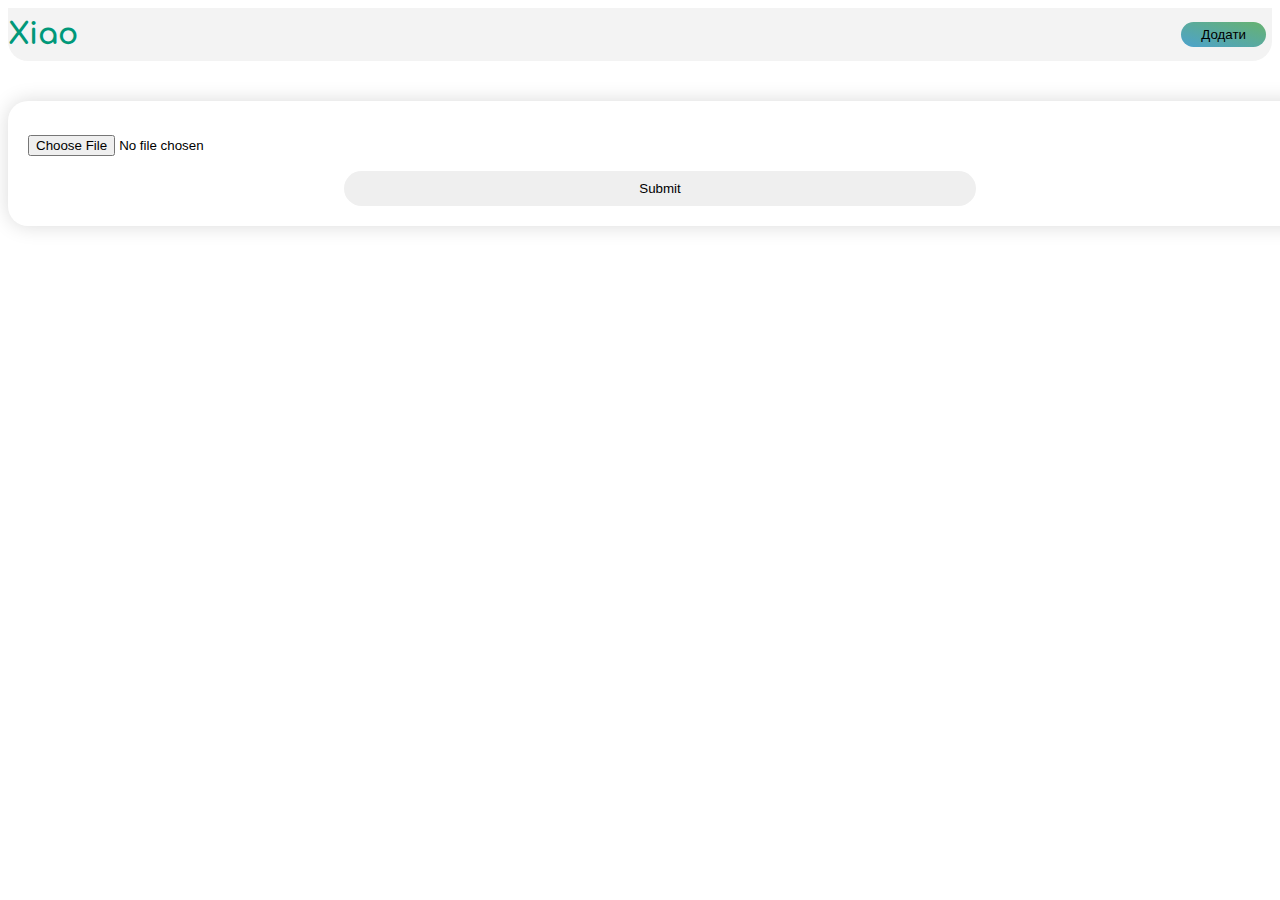
<file: templates/add.html>
<!DOCTYPE html>
<html lang="en">
<head>
    <meta charset="UTF-8">
    <link href="https://cdn.jsdelivr.net/npm/bootstrap@5.2.0-beta1/dist/css/bootstrap.min.css" rel="stylesheet" integrity="sha384-0evHe/X+R7YkIZDRvuzKMRqM+OrBnVFBL6DOitfPri4tjfHxaWutUpFmBp4vmVor" crossorigin="anonymous">
    <link rel="stylesheet" href="/static/css/styles.css">
    <link href="https://fonts.googleapis.com/css2?family=Acme&family=Comfortaa:wght@500&family=Klee+One:wght@600&display=swap" rel="stylesheet">
    <title>Add</title>
</head>
<body>
<nav class="container">
    <a class="logo" href="/">Xiao</a>
    <button>
    <a href="/add">
        <span>
            Додати
        </span>
    </a>
    </button>
</nav>

<div class="container">


    <form method="post" action="/upload" enctype="multipart/form-data">
        <p><input type="file" name="file"></p>
        <input class="button" type="submit" value="Submit">
    </form>


</div>

</body>
</html>
</file>
<file: static/css/styles.css>
html {
  min-height: 100vh;
}
.buttons {
  display: flex;
  flex-direction: row;
  align-items: center;
  position: relative;
  justify-content: left;
  margin-bottom: 40px;
}
.buttons button {
  border: none;
  background: none;
}
.buttons form {
  padding: 0;
  width: 100px;
  margin: 0;
  position: absolute;
  right: 0;
}
.buttons button > a {
  display: flex;
  justify-content: center;
  align-content: center;
  text-decoration: none;
  color: black;
  padding: 10px 20px;
  border-radius: 20px;
  font-family: sans-serif;
  align-self: center;
  background: linear-gradient(to left bottom, #67b26f, #4ca2cd);
}
.buttons button > a:hover {
  background: linear-gradient(to right top, #67b26f, #4ca2cd);
}
.city_head {
  position: relative;
  display: flex;
  align-items: center;
  justify-content: center;
}
.city_head > button {
  position: absolute;
  right: 0;
  border: none;
  background: none;
}
.city_head button > a {
  display: flex;
  justify-content: center;
  align-content: center;
  text-decoration: none;
  color: black;
  padding: 10px 20px;
  border-radius: 20px;
  font-family: sans-serif;
  align-self: center;
  background: linear-gradient(to left bottom, #67b26f, #4ca2cd);
}
.city_head button > a:hover {
  background: linear-gradient(to right top, #67b26f, #4ca2cd);
}
.cities {
  display: flex;
  flex-direction: row;
  box-shadow: 0 0 20px rgba(0, 0, 0, 0.15);
  font-size: 0.9em;
  font-family: sans-serif;
  border-radius: 20px;
  padding: 20px;
}
.cities .city {
  display: flex;
  justify-content: center;
  align-content: center;
  padding: 5px 20px;
  border-radius: 20px;
  background: antiquewhite;
  text-decoration: none;
}
.cities .city span {
  font-family: "Klee One";
  color: #000;
  font-size: 16px;
  font-family: sans-serif;
}
table {
  border-collapse: collapse;
  overflow: hidden;
  border-radius: 20px;
  margin: 25px 0;
  font-size: 0.9em;
  font-family: sans-serif;
  min-width: 400px;
  box-shadow: 0 0 20px rgba(0, 0, 0, 0.15);
}
#header {
  background-color: #009879;
  color: #ffffff;
  text-align: left;
}
#header :hover {
  background: #009879;
  color: white;
  border: none;
}
td {
  position: relative;
  padding: 12px 15px;
}
td .tip {
  top: 110%;
  min-width: 100px;
  padding: 5px;
  border-radius: 10px;
  left: 0;
  visibility: hidden;
  position: absolute;
  z-index: 10;
  background: black;
}
td .tip span {
  color: azure;
}
td:hover {
  color: #009879;
  box-shadow: 0 0 0 1px #009879 inset;
  transition: font-weight 20ms;
}
td:hover .tip {
  visibility: visible;
}
tr:hover {
  background-color: #f3f3f3;
}
nav {
  display: flex;
  flex-direction: row;
  align-content: center;
  justify-content: space-between;
  width: 100%;
  border-radius: 0 0 20px 20px;
  padding: 10px 0;
  background: #f3f3f3;
  margin-bottom: 40px;
}
nav > a {
  cursor: pointer;
  text-decoration: none;
  color: #009879;
}
nav .logo {
  display: flex;
  font-size: 30px;
  font-weight: bold;
  font-family: Comfortaa;
}
nav button {
  border: none;
  background: none;
}
nav button > a {
  display: flex;
  justify-content: center;
  align-content: center;
  text-decoration: none;
  color: black;
  padding: 5px 20px;
  border-radius: 20px;
  font-family: sans-serif;
  align-self: center;
  background: linear-gradient(to left bottom, #67b26f, #4ca2cd);
}
nav button > a:hover {
  background: linear-gradient(to right top, #67b26f, #4ca2cd);
}
form {
  display: flex;
  flex-direction: column;
  border-radius: 20px;
  width: 100%;
  padding: 20px;
  font-size: 0.9em;
  font-family: sans-serif;
  box-shadow: 0 0 20px rgba(0, 0, 0, 0.15);
}
form .choose {
  display: flex;
  padding: 20px 5px;
  width: 100%;
  background: #67b26f;
}
form .button {
  border-radius: 20px;
  border: 0;
  width: 50%;
  padding: 10px;
  align-self: center;
}
/*# sourceMappingURL=styles.css.map */
</file>
